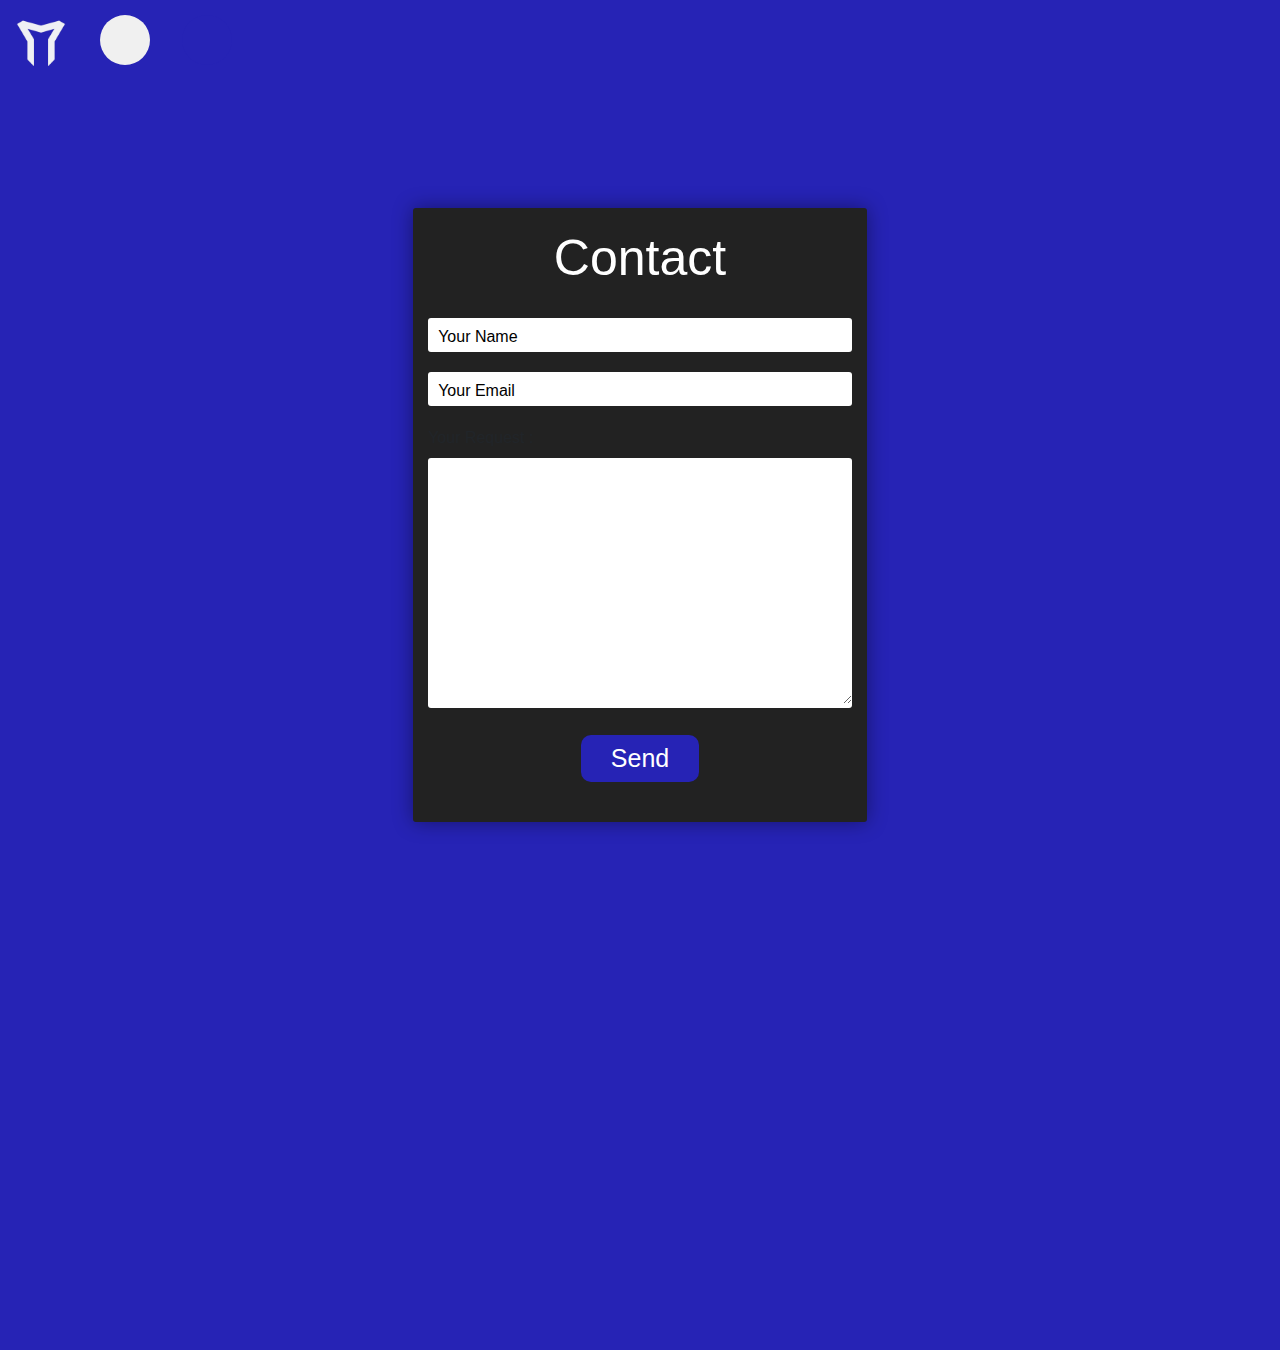
<file: contact.html>
<!DOCTYPE html>
<html lang="en">

<head>
    <meta charset="UTF-8">
    <meta name="viewport" content="width=device-width, initial-scale=1.0">
    <link href="https://fonts.googleapis.com/css?family=Baloo+2|Lobster&display=swap" rel="stylesheet">
    <link rel="stylesheet" href="style_contact.css">
    <title>Contact Support</title>
    <link rel="preconnect" href="https://fonts.googleapis.com">
    <link rel="preconnect" href="https://fonts.gstatic.com" crossorigin>
    <link href="https://fonts.googleapis.com/css2?family=Space+Grotesk:wght@300;400;700&display=swap" rel="stylesheet">
    <link rel="stylesheet" href="https://cdnjs.cloudflare.com/ajax/libs/font-awesome/6.0.0-beta2/css/all.min.css" integrity="sha512-YWzhKL2whUzgiheMoBFwW8CKV4qpHQAEuvilg9FAn5VJUDwKZZxkJNuGM4XkWuk94WCrrwslk8yWNGmY1EduTA==" crossorigin="anonymous" referrerpolicy="no-referrer" />
    <link href="https://unpkg.com/aos@2.3.1/dist/aos.css" rel="stylesheet">
    <link rel="stylesheet" href="style_contact.css" />
    <link rel="stylesheet" href="https://cdnjs.cloudflare.com/ajax/libs/twitter-bootstrap/4.1.3/css/bootstrap.min.css">
    
    <link href="https://fonts.googleapis.com/css2?family=Lato&display=swap" rel="stylesheet">
    
</head>

<body style="background-color: #2623B5; ">
    <section class="loading"></section>
    <div class="nav">
        <input type="checkbox" id="active">
        <label for="active" class="menu-btn"><i class="fas fa-bars"></i></label>
        <div class="wrapper">
        <ul>
            <li><a href="#">Home</a></li>
            <li><a href="#">About</a></li>
            <li><a href="#">Services</a></li>
            <li><a href="index2.html">Gallery</a></li>
            <li><a href="#">Contact</a></li>
        </ul>
        </div>
    </div>
    <section class="box">
        <a href="index.html"><img class="logo_t" src="/img/logo_t.png" height="50px"></a>
        <div class="container">
            <h1 class="title title-1">Contact</h1>

   
            <!---->
            <form class="form" action="https://getform.io/f/9caf395a-79fc-4ef3-b3c7-027ae97e99b7" method="post">
                <div class="form__group">
                    <input type="text" class="form__input" id="nom" placeholder="Your Name" name="name" required>
                    <label for="nom" class="form__label">Your Name</label>
                </div>
                <div class="form__group">
                <input type="email" class="form__input" id="email" placeholder="Your Email" name="email" required>
                <label for="email" class="form__label">Your Email</label>
                </div>
            
            
                <div class="form__message">
                    <label for="message" class="form__message-label">
                        Your Request : 
                    </label>
                    <textarea name="text" id="message" cols="30" rows="10" class="form__input message__input" required></textarea>
                </div>

                <div class="submit">
                    <button class="submitBtn">Send</button>
                </div>
            </form>

         
   
        
        </div>
    </section>

    
  
    
    
 
    

        <script src="https://unpkg.com/aos@2.3.1/dist/aos.js"></script>
        <script>
            AOS.init();
        </script>
        <script src="https://cdnjs.cloudflare.com/ajax/libs/gsap/3.7.1/gsap.min.js" integrity="sha512-UxP+UhJaGRWuMG2YC6LPWYpFQnsSgnor0VUF3BHdD83PS/pOpN+FYbZmrYN+ISX8jnvgVUciqP/fILOXDjZSwg==" crossorigin="anonymous" referrerpolicy="no-referrer"></script>
        <script src="app.js"></script>

</body>
</html>
    
    
    <!-- 
    
    #3431Fb
    #2623B5
    #181977
    #d3d2f4
    #ededf5
    
    
    -->
</file>
<file: style_contact.css>
*,
*::before,
*::after {
    margin: 0;
    padding: 0;
    box-sizing: border-box;
}

:root {
    --color1: #3431Fb;
    --color2: #2623B5;
    --color3: #181977;
    --color4: #bfbfbf;
    --color5: #ededf5;
  }


body {
    background-color: var(--color2);;
    height: 150vh;
    font-family: "Baloo 2", cursive;
    display: flex;
    align-items: center;
    justify-content: center;
    color: #fff;
    font-size: 18px;

}
.logo_t{
    position: absolute;
    top: 1rem;
    left: 1rem;
    cursor: pointer;
    z-index: 5;
    
}

.wrapper{
  position: absolute;
  z-index: 2;
  top: 0;
  left: 0;
  height: 100%;
  width: 100%;
  background: var(--color2);
  clip-path: circle(25px at calc(100% - 1073px) 40px);
  transition: all 0.3s ease-in-out;
  
  
}
#active:checked ~ .wrapper{
  clip-path: circle(75%);
  z-index: 3;
}
.menu-btn{
  position: absolute;
  z-index: 10;
  left: 100px;
  /* left: 20px; */
  top: 15px;
  height: 50px;
  width: 50px;
  text-align: center;
  line-height: 50px;
  border-radius: 50%;
  font-size: 20px;
  color: var(--color2);
  cursor: pointer;
  /*background: linear-gradient(-135deg, #c850c0, #4158d0);*/
  /* background: linear-gradient(375deg, #1cc7d0, #2ede98); */
 /* background: linear-gradient(-45deg, #e3eefe 0%, #efddfb 100%); */
  background: rgb(240, 240, 240);
  transition: all 0.3s ease-in-out;
  }
  .menu-btn:hover{
  
  color: var(--color4);
  z-index: 3;
  
}
#active:checked ~ .menu-btn{
  color:var(--color2);
  transition: all 0.3s;
  z-index: 5;
}

#active:checked ~ .menu-btn :hover{
  opacity: 0.9;
  color: var(--color4);
  transition : all 0.3s; 
  z-index: 3;
}

#active:checked ~ .menu-btn i:before{
  content: "\f00d";
}
.wrapper ul{
  position: absolute;
  top: 50%;
  left: 50%;
  transform: translate(-50%, -50%);
  list-style: none;
  text-align: center;
  z-index: 3;
}
.wrapper ul li{
  margin: 15px 0;
}
.wrapper ul li a{
  color: none;
  text-decoration: none;
  font-size: 30px;
  font-weight: 500;
  padding: 5px 30px;
  color: var(--color2);
  border-radius: 50px;
  background: var(--color5);
  position: relative;
  line-height: 50px;
  transition: all 0.3s ease;
}
.wrapper ul li a:after{
  position: absolute;
  content: "";
  background: rgb(255, 255, 255);
   background: var(--color5);
  /*background: linear-gradient(375deg, #1cc7d0, #2ede98);*/
  width: 110%;
  height: 110%;
  left: -4%;
  top: -5%; 
  border-radius: 50px;
  transform: scaleY(0);
  z-index: -1;
  /*animation: rotate 1.5s linear infinite;*/
  transition: transform 0.3s ease;
}
.wrapper ul li a:hover:after{
  transform: scaleY(1);
}
.wrapper ul li a:hover{
  opacity: 0.9;
  color: rgb(255, 255, 255);
}
  input[type="checkbox"]{
    display: none;
  }
  .content{
    position: absolute;
    top: 50%;
    left: 50%;
    transform: translate(-50%, -50%);
    z-index: -1;
    text-align: center;
    width: 100%;
    color: #202020;
  }
  .content .title{
    font-size: 40px;
    font-weight: 700;
  }
  .content p{
    font-size: 35px;
    font-weight: 600;
  }
  
  @keyframes rotate {
    0%{
      filter: hue-rotate(0deg);
    }
    100%{
      filter: hue-rotate(360deg);
    }
  }
  
  .btn {
    border: 0;
    
    padding: .5rem 1rem;
    background: var(--color5);
    cursor: pointer;
    transition: all .5s;
  }
  
  .btn:hover {
    background: var(--color3);
    color: var(--color5);
  }
  
  a .btn {
    color: var(--color2);
  }

.title {
    
    padding: 0 15px;
    
    display: inline-block;
    margin: 0 auto;
}
.title:hover {
    color: var(--color4);
    transition: 0.5s;
 }
.title-1 {
    font-size: 50px;
    margin-bottom: 30px;
    color: #fff;
}

.container {
    margin-top: -20rem;
    width: 500px;
    display: flex;
    flex-direction: column;
    background-color: #222222;
    border-radius: 3px;
    box-shadow: 0 0 20px rgba(0, 0, 0, 0.4);
    padding: 20px 20px;
}

.form__group {
    width: 100%;
    margin-bottom: 20px;
    position: relative;
}

.form__label {
    position: absolute;
    right: 0;
    top: 50%;
    transform: translateY(-50%);
    font-size: 16px;
    opacity: 0;
    transition: all 0.3s;
}

.form__input {
    font-size: 16px;
    font-family: inherit;
    padding: 3px 10px;
    border-radius: 3px;
    border: none;
    border-bottom: 4px solid transparent;
    width: 100%;
    transition: all 0.3s;
}


.form__input::-webkit-input-placeholder {
    color: #000;
    transform: translateY(4px);
}

.form__input:focus::-webkit-input-placeholder {
    visibility: hidden;
    opacity: 0;
}

.form__input:focus {
    outline: none;
    border-bottom: 4px solid #a5ee6e;
    
    transition: all 0.3s;
}

.form__input:focus:invalid {
    border-bottom: 4px solid #e94a2f;
}



.form__message,
.form__message .message__input {
    width: 100%;
}

.submitBtn {
    display: block;
    padding: 5px 30px;
    border: none;
    outline: none;
    background-color: var(--color2);
    border-radius: 10px;
    margin: 20px auto;
    font-size: 25px;
    font-family: inherit;
    color: #fff;
    
    cursor: pointer;
    transition: all 0.2s;
}
.submitBtn:hover {
    background-color: var(--color5);
    color: var(--color2);

}

.submitBtn:hover {
    transform: scale(1.02) translateY(-2px);
}
.submitBtn:active {
    transform: scale(0.98) translateY(1px);
}
</file>
